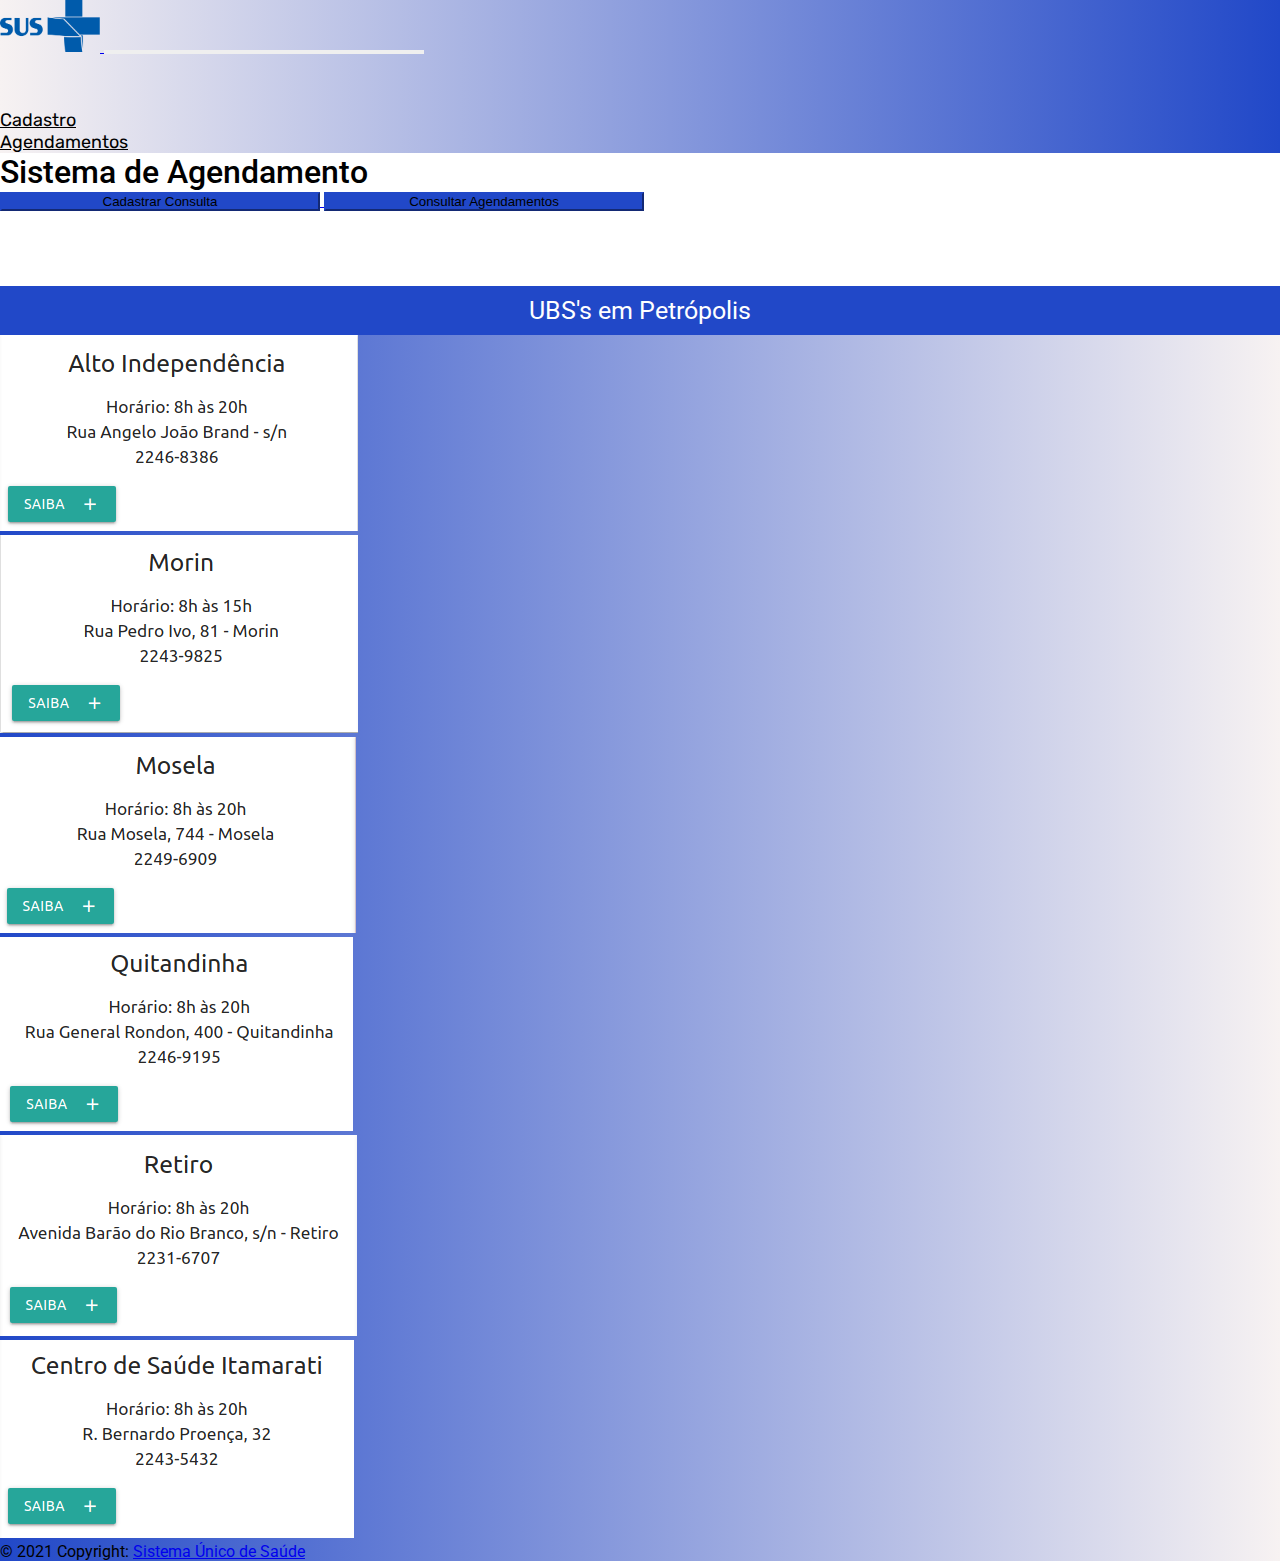
<file: index.html>
<!DOCTYPE html>
<html lang="pt-br">
<head>
  <meta charset="UTF-8">
  <meta http-equiv="X-UA-Compatible" content="IE=edge">
  <meta name="viewport" content="width=device-width, initial-scale=1.0">
  <link rel="shortcut icon" href="../assets/favicon.png" type="image/x-icon">
	<!-- Bootstrap CSS -->
  <link rel="stylesheet" href="https://cdn.jsdelivr.net/npm/bootstrap@4.6.0/dist/css/bootstrap.min.css" integrity="sha384-B0vP5xmATw1+K9KRQjQERJvTumQW0nPEzvF6L/Z6nronJ3oUOFUFpCjEUQouq2+l" crossorigin="anonymous">
  <!--Customização CSS-->
  <link rel="stylesheet" href="./styles/global.css"> 
  <link rel="stylesheet" href="./styles/index.css">
  <title>Home</title>
</head>
    <body>
      <main>
        <nav class="navbar navbar-expand-lg navbar-dark color_back mb-5">
          <div class="container">
            <a class="navbar-brand" href="#">
              <img src="../assets/logo_sus.png" width="100" alt="logo_sus">
            </a>
            <button class="navbar-toggler" type="button" data-toggle="collapse" data-target="#navbarSupportedContent" aria-controls="navbarSupportedContent" aria-expanded="false" aria-label="Toggle navigation">
              <span class="navbar-toggler-icon"></span>
            </button>
            <div class="collapse navbar-collapse" id="navbarSupportedContent">
              <ul class="navbar-nav mr-auto">
                <li class="nav-item active">
                  <a class="nav-link" href="pages/agendamento.html">Cadastro</a>
                </li>
                <li class="nav-item">
                  <a class="nav-link" href="pages/pesquisa.html">Agendamentos</a>
                </li>
              </ul>
            </div>
          </div>
        </nav>
        <div class="container">
          <div class="row">
            <div class="col mb-5 ">
              <h1 class="display-4">Sistema de Agendamento</h1>
            </div>
          </div>
        </div>
        <div class="container">
          <a href="pages/agendamento.html">
            <button type="submit" class="btn btn-primary">                
              Cadastrar Consulta                                
            </button>
          </a>
          <a href="pages/pesquisa.html">
            <button type="submit" class="btn btn-primary">                
              Consultar Agendamentos                                
            </button>
            </a>
        </div>     
      </main>
    <!-- Footer -->
    <footer class="page-footer font-small mdb-color lighten-3 pt-4">
    <p>
      UBS's em Petrópolis
    </p>
      <!-- Footer Elements -->
      <div class="container">
        <!--Grid row-->
        <div class="row">
          <!--Grid column-->
          <div class="col-lg-2 col-md-12 mb-4">
            <!--Image Alto Independencia-->
            <div class="view overlay z-depth-1-half">
              <img src="../assets/cards/altoInd-card.png" class="img-fluid"
                alt="">
              <a href="https://smspetropolis.net.br/ubs.html#!">
                <div class="mask rgba-white-light"></div>
              </a>
            </div>
          </div>
          <!--Grid column-->
          <!--Grid column-->
          <div class="col-lg-2 col-md-6 mb-4">
            <!--Image Morin-->
            <div class="view overlay z-depth-1-half">
              <img src="../assets/cards/morin-card.png" class="img-fluid"
                alt="">
              <a href="https://smspetropolis.net.br/ubs.html#!">
                <div class="mask rgba-white-light"></div>
              </a>
            </div>
          </div>
          <!--Grid column-->
          <!--Grid column-->
          <div class="col-lg-2 col-md-6 mb-4">
            <!--Image Mosela-->
            <div class="view overlay z-depth-1-half">
              <img src="../assets/cards/mosela-card.png" class="img-fluid"
                alt="">
              <a href="https://smspetropolis.net.br/ubs.html#!">
                <div class="mask rgba-white-light"></div>
              </a>
            </div>
          </div>
          <!--Grid column-->
          <!--Grid column-->
          <div class="col-lg-2 col-md-12 mb-4">
            <!--Image Rodoviaria Bingen-->
            <div class="view overlay z-depth-1-half">
              <img src="../assets/cards/quitandinha-card.png" class="img-fluid"
                alt="">
              <a href="https://smspetropolis.net.br/ubs.html#!">
                <div class="mask rgba-white-light"></div>
              </a>
            </div>
          </div>
          <!--Grid column-->
          <!--Grid column-->
          <div class="col-lg-2 col-md-6 mb-4">
            <!--Image retiro-->
            <div class="view overlay z-depth-1-half">
              <img src="../assets/cards/retiro-card.png" class="img-fluid"
                alt="">
              <a href="https://smspetropolis.net.br/ubs.html#!">
                <div class="mask rgba-white-light"></div>
              </a>
            </div>
          </div>
          <!--Grid column-->
          <!--Grid column-->
          <div class="col-lg-2 col-md-6 mb-4">
            <!--Image itamarati-->
            <div class="view overlay z-depth-1-half">
              <img src="../assets/cards/itamarati-card.png" class="img-fluid"
                alt="">
              <a href="https://smspetropolis.net.br/ubs.html#!">
                <div class="mask rgba-white-light"></div>
              </a>
            </div>
          </div>
          <!--Grid column-->
        </div>
        <!--Grid row-->
      </div>
      <!-- Footer Elements -->
      <!-- Copyright -->
      <div class="footer-copyright text-center py-3">© 2021 Copyright:
        <a href="https://smspetropolis.net.br/ubs.html#!" target="_blank">Sistema Único de Saúde</a>
      </div>
      <!-- Copyright -->
    </footer>
    <!-- Footer -->
  </body>
<!--Bootstrap Scripst-->
<script src="https://code.jquery.com/jquery-3.5.1.slim.min.js" integrity="sha384-DfXdz2htPH0lsSSs5nCTpuj/zy4C+OGpamoFVy38MVBnE+IbbVYUew+OrCXaRkfj" crossorigin="anonymous"></script>
<script src="https://cdn.jsdelivr.net/npm/popper.js@1.16.1/dist/umd/popper.min.js" integrity="sha384-9/reFTGAW83EW2RDu2S0VKaIzap3H66lZH81PoYlFhbGU+6BZp6G7niu735Sk7lN" crossorigin="anonymous"></script>
<script src="https://cdn.jsdelivr.net/npm/bootstrap@4.6.0/dist/js/bootstrap.min.js" integrity="sha384-+YQ4JLhjyBLPDQt//I+STsc9iw4uQqACwlvpslubQzn4u2UU2UFM80nGisd026JF" crossorigin="anonymous"></script>
</html>
</file>
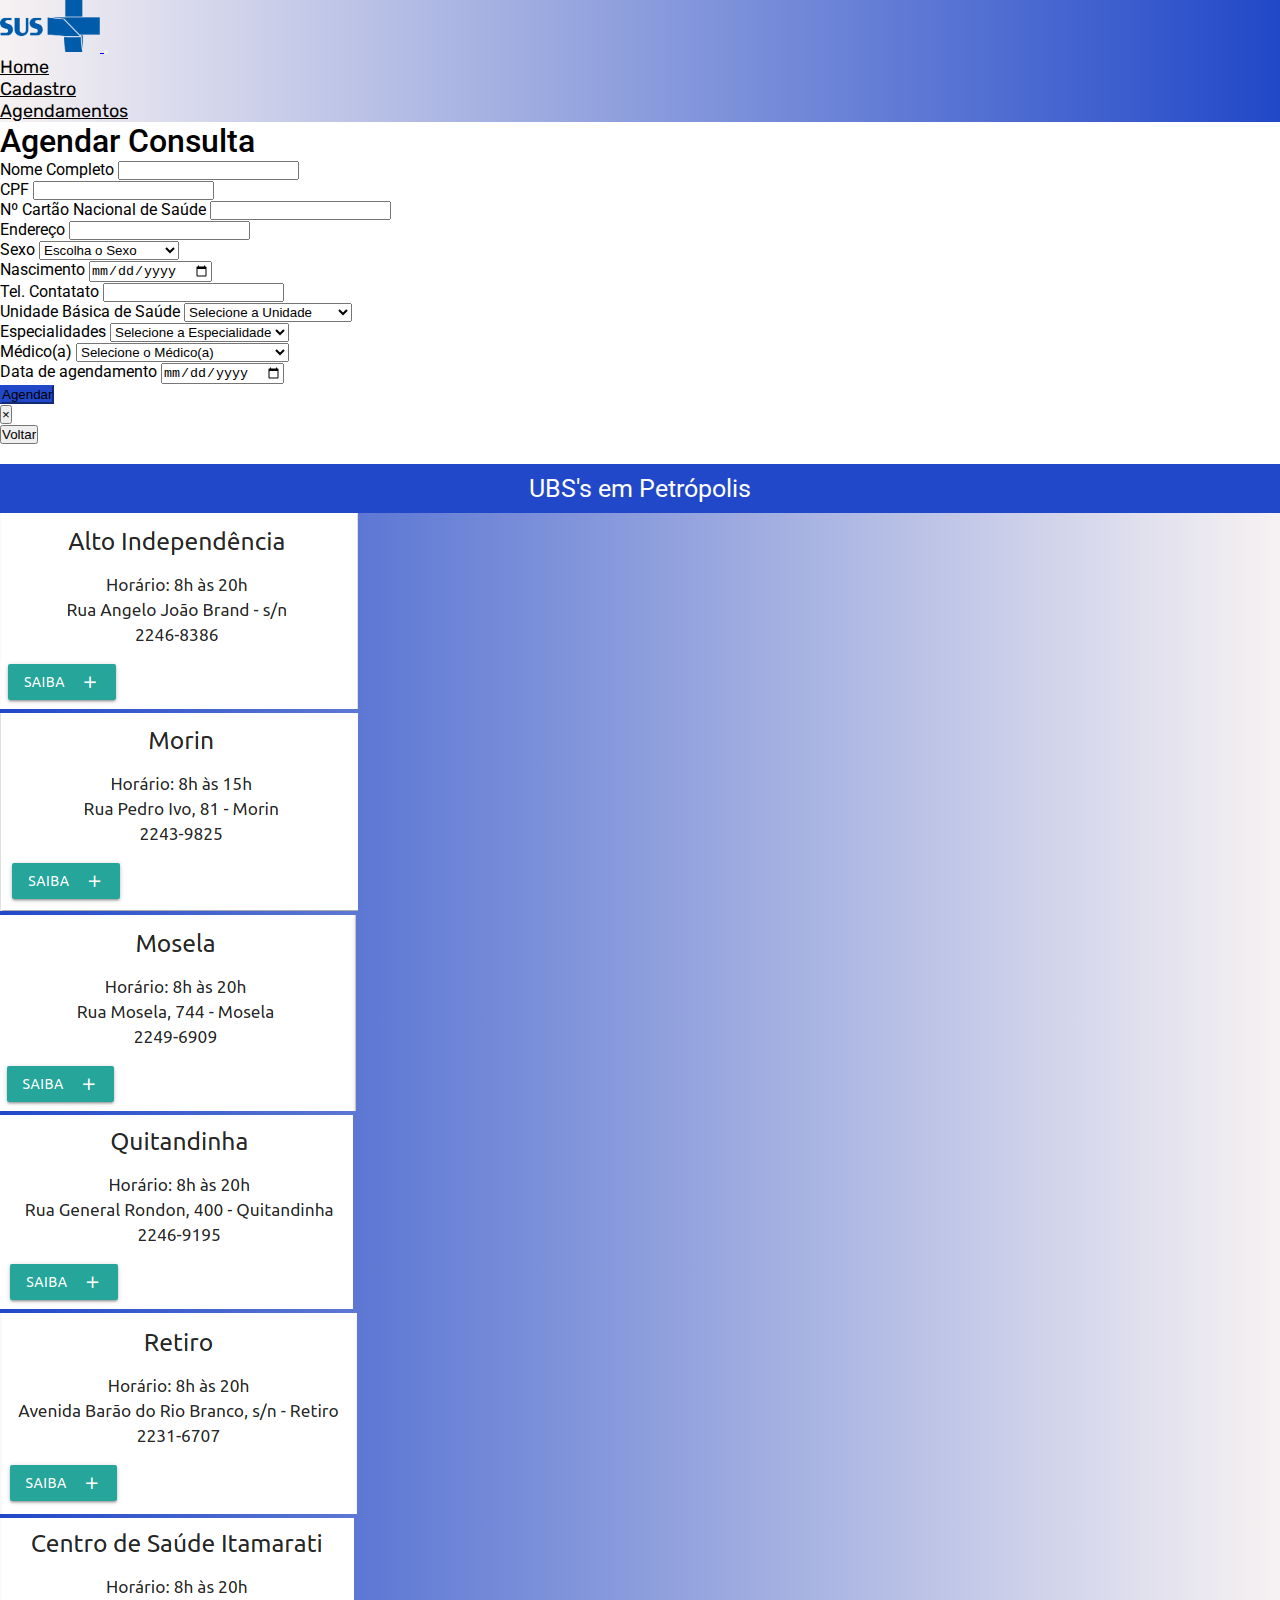
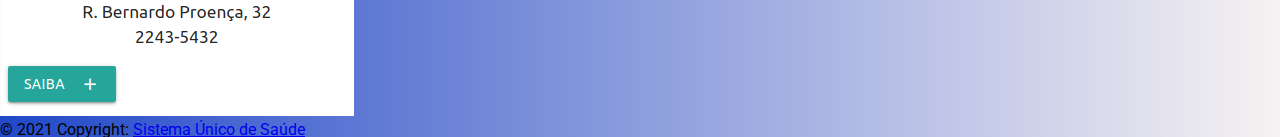
<file: pages/agendamento.html>
<!DOCTYPE html>
<html lang="pt-br">
<head>
  <meta charset="UTF-8">
  <meta http-equiv="X-UA-Compatible" content="IE=edge">
  <meta name="viewport" content="width=device-width, initial-scale=1.0">
  <link rel="shortcut icon" href="../assets/favicon.png" type="image/x-icon">
	<!--Bootstrap CSS-->
  <link rel="stylesheet" href="https://cdn.jsdelivr.net/npm/bootstrap@4.6.0/dist/css/bootstrap.min.css" integrity="sha384-B0vP5xmATw1+K9KRQjQERJvTumQW0nPEzvF6L/Z6nronJ3oUOFUFpCjEUQouq2+l" crossorigin="anonymous">
  <!--Customização CSS-->
  <link rel="stylesheet" href="../styles/global.css"> 
  <title>Agendamento Médico</title>
</head>
  <body>
    <main>
      <nav class="navbar navbar-expand-lg navbar-dark color_back mb-5">
        <div class="container">
          <a class="navbar-brand" href="../index.html">
            <img src="../assets/logo_sus.png" width="100" alt="logo_sus">
          </a>
          <button class="navbar-toggler" type="button" data-toggle="collapse" data-target="#navbarSupportedContent" aria-controls="navbarSupportedContent" aria-expanded="false" aria-label="Toggle navigation">
            <span class="navbar-toggler-icon"></span>
          </button>
          <div class="collapse navbar-collapse" id="navbarSupportedContent">
            <ul class="navbar-nav mr-auto">
              <li class="nav-item active">
                <a class="nav-link" href="../index.html">Home</a>
              </li>
              <li class="nav-item active">
                <a class="nav-link" href="agendamento.html">Cadastro</a>
              </li>
              <li class="nav-item">
                <a class="nav-link" href="pesquisa.html">Agendamentos</a>
              </li>
            </ul>
          </div>
        </div>
      </nav>
      <div class="container">
        <div class="row">
          <div class="col mb-5 ">
            <h1 class="display-4">Agendar Consulta</h1>
          </div>
        </div>
      </div>
        <div class="container">          
          <div class="row"> 
            <div class="col-md-5">
              <label>Nome Completo</label>
              <input type="text" class="form-control" id="name"/>
            </div>
            <div class="col-md-4">
              <label>CPF</label>
              <input type="text" class="form-control" id="cpf"/>
            </div>
            <div class="col-md-3">
              <label>Nº Cartão Nacional de Saúde</label>
              <input type="text" class="form-control" id="carteira"/>
          </div> 
        </div>         
      </div>  
      <div class="container">          
        <div class="row mt-3">
          <div class="col-md-5">
          <label>Endereço</label>
          <input type="text" class="form-control" id="endereco"/>
        </div>
        <div class="col-md-4">
          <label>Sexo</label>
          <select class="form-control" id="sexo">                
            <option value="">Escolha o Sexo</option>
            <option value="1">Feminino</option> 
            <option value="2">Masculino</option> 
            <option value="3">Prefiro não informar</option>            
          </select>
          </div>
          <div class="col-md-3">
            <label>Nascimento</label>
            <input type="date" class="form-control" id="nascimento"/>
          </div> 
        </div>         
      </div>  
      <div class="container">
        <div class="row mt-3">
          <div class="col-md-4">
            <label>Tel. Contatato</label>
            <input type="text" class="form-control" id="tel">
          </div>
          <div class="col-md-4">
            <label>Unidade Básica de Saúde</label>              
            <select class="form-control" id="ubs">
              <option value="">Selecione a Unidade</option>
              <option value="1">UBS Alto Independência</option>
              <option value="2">UBS Morin</option>
              <option value="3">UBS Mosela</option>
              <option value="4">UBS Quitandinha</option>
            </select>              
          </div>
          <div class="col-md-4">
            <label>Especialidades</label>
            <select class="form-control" id="especialidades">
              <option value="">Selecione a Especialidade</option>
              <option value="1">Atendimento Clínico</option>
              <option value="2">Atendimento pediátrico</option>
              <option value="3">Saúde Bucal</option>                
            </select>
          </div>
        </div>
      </div>
      <div class="container">
        <div class="row mt-3">
          <div class="col-md-4">
            <label>Médico(a)</label>              
              <select class="form-control" id="doutor">
                <option value="">Selecione o Médico(a)</option>
                <option value="1">Dr.  Emerson de Souza</option>
                <option value="2">Dr.  João Victor Rodrigues</option>
                <option value="3">Drª. Jéssica Coutinho de Mattos</option>
                <option value="4">Drª. Ana Carolina M Corrêa</option>
                <option value="5">Drª. Larissa Marques</option>
              </select> 
            </div>
            <div class="col-md-4">
              <label>Data de agendamento</label>
              <input type="date" class="form-control" id="data">
            </div>
          </div>
        </div>
        <div class="container">
          <div class="row justify-content-end mt-3">
            <div class="col-md-3">
              <button type="button" class="btn btn-primary" onclick="cadastrarAgendamento()">                
                Agendar                                
              </button>
            </div>
        </div>
      </div>
      <!-- Modal -->
      <div class="modal fade" id="modalRegistraAgendamento" tabindex="-1" role="dialog" aria-labelledby="exampleModalLabel" aria-hidden="true">
        <div class="modal-dialog" role="document">
          <div class="modal-content">
            <div id="modal_titulo_div">
              <h5 class="modal-title" id="modal_titulo"></h5>
              <button type="button" class="close" data-dismiss="modal" aria-label="Close">
                <span aria-hidden="true">&times;</span>
              </button>
            </div>
            <div class="modal-body" id="modal_conteudo"></div>
            <div class="modal-footer">
              <button type="button" data-dismiss="modal" id="modal_btn">Voltar</button>
            </div>
          </div>
        </div>
      </div>
    </main>        
    <!-- Footer -->
    <footer class="page-footer font-small mdb-color lighten-3 pt-4">
    <p>
      UBS's em Petrópolis
    </p>
      <!-- Footer Elements -->
      <div class="container">
        <!--Grid row-->
        <div class="row">
          <!--Grid column-->
          <div class="col-lg-2 col-md-12 mb-4">
            <!--Image Alto Independencia-->
            <div class="view overlay z-depth-1-half">
              <img src="../assets/cards/altoInd-card.png" class="img-fluid"
                alt="">
              <a href="https://smspetropolis.net.br/ubs.html#!">
                <div class="mask rgba-white-light"></div>
              </a>
            </div>
          </div>
          <!--Grid column-->
          <!--Grid column-->
          <div class="col-lg-2 col-md-6 mb-4">
            <!--Image Morin-->
            <div class="view overlay z-depth-1-half">
              <img src="../assets/cards/morin-card.png" class="img-fluid"
                alt="">
              <a href="https://smspetropolis.net.br/ubs.html#!">
                <div class="mask rgba-white-light"></div>
              </a>
            </div>
          </div>
          <!--Grid column-->
          <!--Grid column-->
          <div class="col-lg-2 col-md-6 mb-4">
            <!--Image Mosela-->
            <div class="view overlay z-depth-1-half">
              <img src="../assets/cards/mosela-card.png" class="img-fluid"
                alt="">
              <a href="https://smspetropolis.net.br/ubs.html#!">
                <div class="mask rgba-white-light"></div>
              </a>
            </div>
          </div>
          <!--Grid column-->
          <!--Grid column-->
          <div class="col-lg-2 col-md-12 mb-4">
            <!--Image Rodoviaria Bingen-->
            <div class="view overlay z-depth-1-half">
              <img src="../assets/cards/quitandinha-card.png" class="img-fluid"
                alt="">
              <a href="https://smspetropolis.net.br/ubs.html#!">
                <div class="mask rgba-white-light"></div>
              </a>
            </div>
          </div>
          <!--Grid column-->
          <!--Grid column-->
          <div class="col-lg-2 col-md-6 mb-4">
            <!--Image retiro-->
            <div class="view overlay z-depth-1-half">
              <img src="../assets/cards/retiro-card.png" class="img-fluid"
                alt="">
              <a href="https://smspetropolis.net.br/ubs.html#!">
                <div class="mask rgba-white-light"></div>
              </a>
            </div>
          </div>
          <!--Grid column-->
          <!--Grid column-->
          <div class="col-lg-2 col-md-6 mb-4">
            <!--Image itamarati-->
            <div class="view overlay z-depth-1-half">
              <img src="../assets/cards/itamarati-card.png" class="img-fluid"
                alt="">
              <a href="https://smspetropolis.net.br/ubs.html#!">
                <div class="mask rgba-white-light"></div>
              </a>
            </div>
          </div>
          <!--Grid column-->
        </div>
        <!--Grid row-->
      </div>
      <!-- Footer Elements -->
      <!-- Copyright -->
      <div class="footer-copyright text-center py-3">© 2021 Copyright:
        <a href="https://smspetropolis.net.br/ubs.html#!" target="_blank">Sistema Único de Saúde</a>
      </div>
      <!-- Copyright -->
    </footer>
  <!-- Footer -->
  </body>
<!--Bootstrap Scripst-->
<script src="https://code.jquery.com/jquery-3.5.1.slim.min.js" integrity="sha384-DfXdz2htPH0lsSSs5nCTpuj/zy4C+OGpamoFVy38MVBnE+IbbVYUew+OrCXaRkfj" crossorigin="anonymous"></script>  <script src="https://cdn.jsdelivr.net/npm/popper.js@1.16.1/dist/umd/popper.min.js" integrity="sha384-9/reFTGAW83EW2RDu2S0VKaIzap3H66lZH81PoYlFhbGU+6BZp6G7niu735Sk7lN" crossorigin="anonymous"></script>
<script src="https://cdn.jsdelivr.net/npm/bootstrap@4.6.0/dist/js/bootstrap.min.js" integrity="sha384-+YQ4JLhjyBLPDQt//I+STsc9iw4uQqACwlvpslubQzn4u2UU2UFM80nGisd026JF" crossorigin="anonymous"></script>
<!--funcoes bd-->
<script src="../app.js"></script>
</html>
</file>
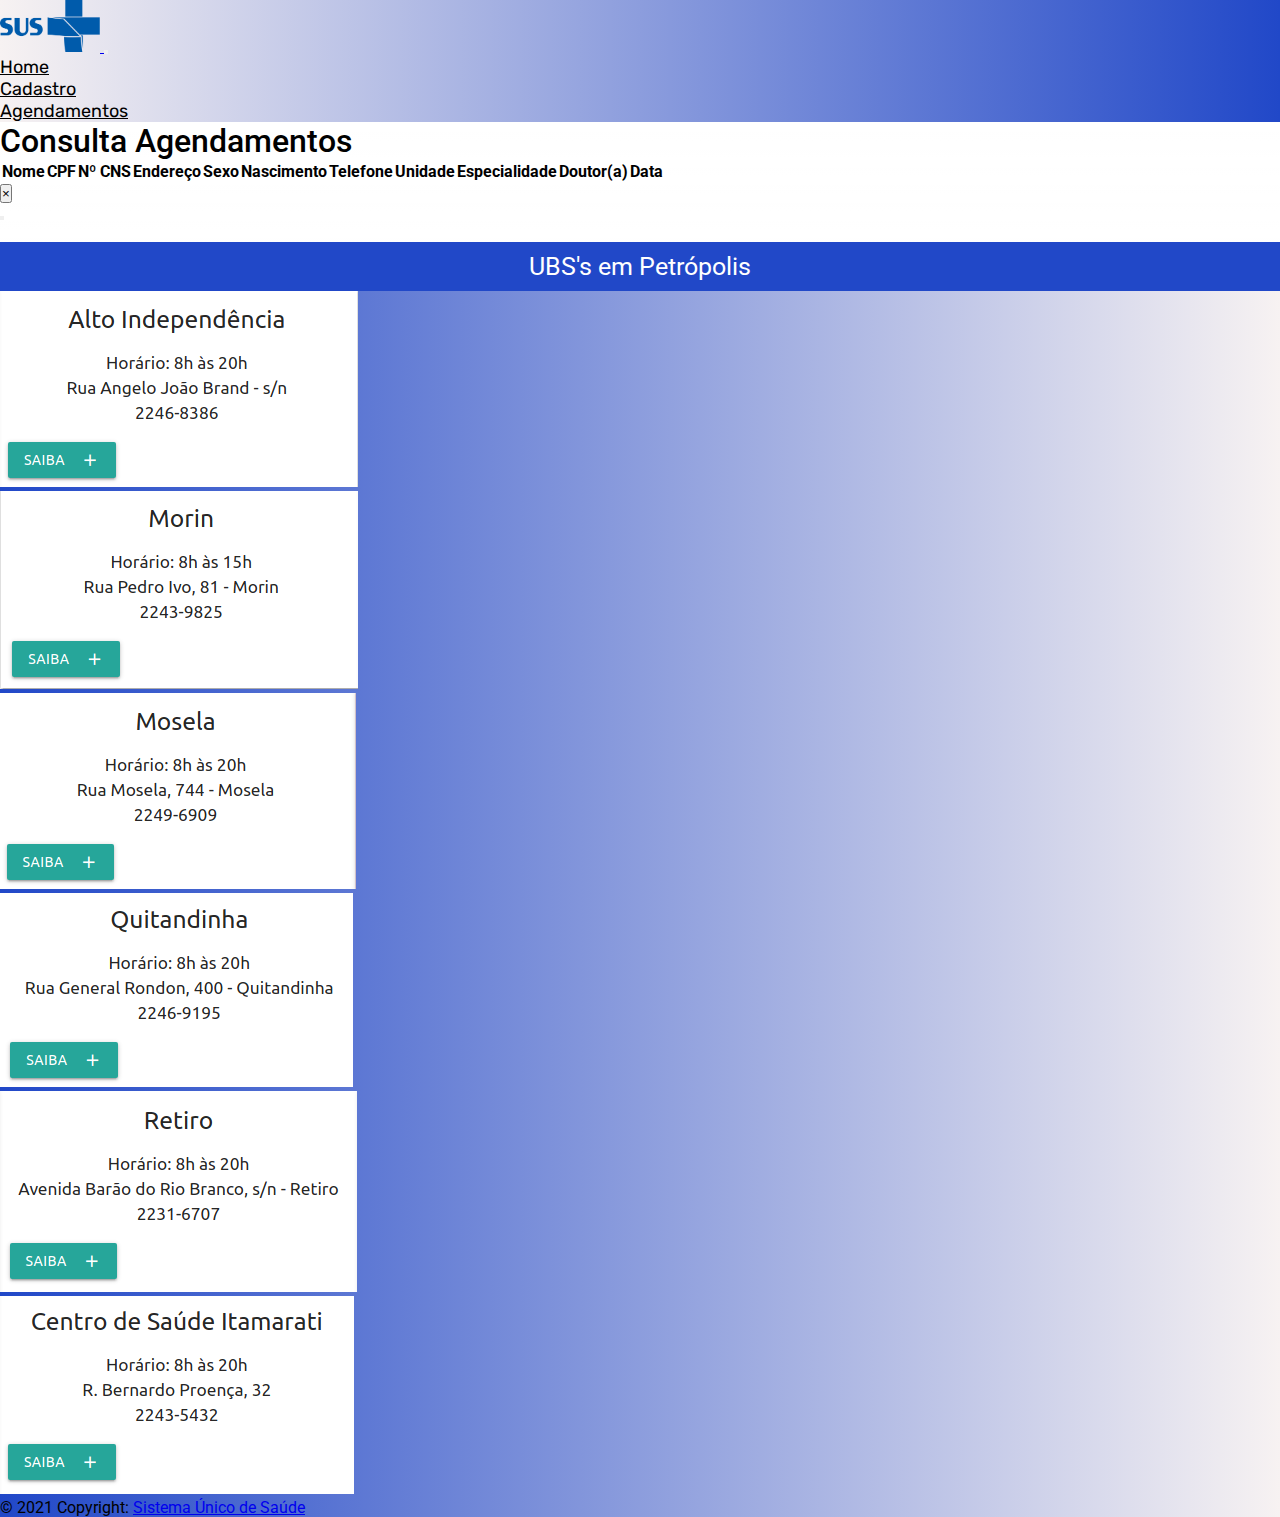
<file: pages/pesquisa.html>
<!DOCTYPE html>
<html lang="pt-br">
<head>
  <meta charset="UTF-8">
  <meta http-equiv="X-UA-Compatible" content="IE=edge">
  <meta name="viewport" content="width=device-width, initial-scale=1.0">
  <link rel="shortcut icon" href="../assets/favicon.png" type="image/x-icon">
  <!-- Bootstrap CSS -->
  <link rel="stylesheet" href="https://cdn.jsdelivr.net/npm/bootstrap@4.6.0/dist/css/bootstrap.min.css" integrity="sha384-B0vP5xmATw1+K9KRQjQERJvTumQW0nPEzvF6L/Z6nronJ3oUOFUFpCjEUQouq2+l" crossorigin="anonymous">
  <!--Customização CSS-->
  <link rel="stylesheet" href="../styles/global.css">   
  <link rel="stylesheet" href="../styles/consulta.css">
  <title>Consulta Agendamentos</title>
</head>
  <body onload="carregaListaAgendamento()">
    <nav class="navbar navbar-expand-lg navbar-dark color_back mb-5">
      <div class="container">
        <a class="navbar-brand" href="../index.html">
           <img src="../assets/logo_sus.png" width="100" alt="logo_sus">
        </a>
        <button class="navbar-toggler" type="button" data-toggle="collapse" data-target="#navbarSupportedContent" aria-controls="navbarSupportedContent" aria-expanded="false" aria-label="Toggle navigation">
          <span class="navbar-toggler-icon"></span>
        </button>
        <div class="collapse navbar-collapse" id="navbarSupportedContent">
          <ul class="navbar-nav mr-auto">
            <li class="nav-item active">
              <a class="nav-link" href="../index.html">Home</a>
            </li>
            <li class="nav-item">
              <a class="nav-link" href="agendamento.html">Cadastro</a>
            </li>
            <li class="nav-item active">
              <a class="nav-link" href="pesquisa.html">Agendamentos</a>
            </li>
          </ul>
        </div>
      </div>
    </nav>
    <div class="container">
      <div class="row mb-5">
        <div class="col">
          <h1 class="display-4">Consulta Agendamentos</h1>
        </div>
      </div>
      <div class="row">
        <div class="col">
          <table class="table table-info table-striped table-hover" >
            <thead >
              <tr>
                <th>Nome</th>
                <th>CPF</th>
                <th>Nº CNS</th>
                <th>Endereço</th>
                <th>Sexo</th>
                <th>Nascimento</th>
                <th>Telefone</th>
                <th>Unidade</th>
                <th>Especialidade</th>
                <th>Doutor(a)</th>
                <th>Data</th>                
              </tr>                         
            </thead>
            <tbody id="listaAgendamento">               
            </tbody>
          </table>
        </div>
      </div>
    </div>
    <!-- Modal -->
    <div class="modal fade" id="modalExclusaoAgendamento" tabindex="-1" role="dialog" aria-labelledby="exampleModalLabel" aria-hidden="true">
      <div class="modal-dialog" role="document">
        <div class="modal-content">
          <div id="modal_titulo_div">
            <h5 class="modal-title" id="modal_titulo"></h5>
            <button type="button" class="close" data-dismiss="modal" aria-label="Close">
              <span aria-hidden="true">&times;</span>
            </button>
          </div>
          <div class="modal-body" id="modal_conteudo"></div>
          <div class="modal-footer">
            <button type="button" data-dismiss="modal" id="modal_btn" onclick="location.reload()" ></button>
          </div>
        </div>
      </div>
    </div>
  <!-- Footer -->
  <footer class="page-footer font-small mdb-color lighten-3 pt-4">
  <p>
    UBS's em Petrópolis
  </p>
    <!-- Footer Elements -->
    <div class="container">

      <!--Grid row-->
      <div class="row">

        <!--Grid column-->
        <div class="col-lg-2 col-md-12 mb-4">

          <!--Image Alto Independencia-->
          <div class="view overlay z-depth-1-half">
            <img src="../assets/cards/altoInd-card.png" class="img-fluid"
              alt="">
            <a href="https://smspetropolis.net.br/ubs.html#!">
              <div class="mask rgba-white-light"></div>
            </a>
          </div>

        </div>
        <!--Grid column-->

        <!--Grid column-->
        <div class="col-lg-2 col-md-6 mb-4">

          <!--Image Morin-->
          <div class="view overlay z-depth-1-half">
            <img src="../assets/cards/morin-card.png" class="img-fluid"
              alt="">
            <a href="https://smspetropolis.net.br/ubs.html#!">
              <div class="mask rgba-white-light"></div>
            </a>
          </div>

        </div>
        <!--Grid column-->

        <!--Grid column-->
        <div class="col-lg-2 col-md-6 mb-4">

          <!--Image Mosela-->
          <div class="view overlay z-depth-1-half">
            <img src="../assets/cards/mosela-card.png" class="img-fluid"
              alt="">
            <a href="https://smspetropolis.net.br/ubs.html#!">
              <div class="mask rgba-white-light"></div>
            </a>
          </div>

        </div>
        <!--Grid column-->

        <!--Grid column-->
        <div class="col-lg-2 col-md-12 mb-4">

          <!--Image Rodoviaria Bingen-->
          <div class="view overlay z-depth-1-half">
            <img src="../assets/cards/quitandinha-card.png" class="img-fluid"
              alt="">
            <a href="https://smspetropolis.net.br/ubs.html#!">
              <div class="mask rgba-white-light"></div>
            </a>
          </div>

        </div>
        <!--Grid column-->

        <!--Grid column-->
        <div class="col-lg-2 col-md-6 mb-4">

          <!--Image retiro-->
          <div class="view overlay z-depth-1-half">
            <img src="../assets/cards/retiro-card.png" class="img-fluid"
              alt="">
            <a href="https://smspetropolis.net.br/ubs.html#!">
              <div class="mask rgba-white-light"></div>
            </a>
          </div>

        </div>
        <!--Grid column-->

        <!--Grid column-->
        <div class="col-lg-2 col-md-6 mb-4">

          <!--Image itamarati-->
          <div class="view overlay z-depth-1-half">
            <img src="../assets/cards/itamarati-card.png" class="img-fluid"
              alt="">
            <a href="https://smspetropolis.net.br/ubs.html#!">
              <div class="mask rgba-white-light"></div>
            </a>
          </div>

        </div>
        <!--Grid column-->

      </div>
      <!--Grid row-->

    </div>
    <!-- Footer Elements -->

    <!-- Copyright -->
    <div class="footer-copyright text-center py-3">© 2021 Copyright:
      <a href="https://smspetropolis.net.br/ubs.html#!" target="_blank">Sistema Único de Saúde</a>
    </div>
    <!-- Copyright -->

  </footer>
  <!-- Footer -->
</body>
<!--Bootstrap Scripst-->
<script src="https://code.jquery.com/jquery-3.5.1.slim.min.js" integrity="sha384-DfXdz2htPH0lsSSs5nCTpuj/zy4C+OGpamoFVy38MVBnE+IbbVYUew+OrCXaRkfj" crossorigin="anonymous"></script>
<script src="https://cdn.jsdelivr.net/npm/popper.js@1.16.1/dist/umd/popper.min.js" integrity="sha384-9/reFTGAW83EW2RDu2S0VKaIzap3H66lZH81PoYlFhbGU+6BZp6G7niu735Sk7lN" crossorigin="anonymous"></script>
<script src="https://cdn.jsdelivr.net/npm/bootstrap@4.6.0/dist/js/bootstrap.min.js" integrity="sha384-+YQ4JLhjyBLPDQt//I+STsc9iw4uQqACwlvpslubQzn4u2UU2UFM80nGisd026JF" crossorigin="anonymous"></script>
<!--Font Awesome modal-->
<link rel="stylesheet" href="https://cdnjs.cloudflare.com/ajax/libs/font-awesome/5.11.2/css/all.css">
<!--funcao bd-->
<script src="../app.js"></script>
</html>
</file>
<file: styles/global.css>
@import url('https://fonts.googleapis.com/css2?family=Rubik:wght@500;600;700&display=swap');
@import url('https://fonts.googleapis.com/css2?family=Roboto:wght@100;400;500;700&family=Rubik:wght@500;600;700&display=swap');

*{
	margin: 0px; 
	padding: 0px; 
	box-sizing: border-box;
}

body, html {
	height: 100%;
	font-family: 'Roboto', sans-serif;
}

/*titulos das paginas*/
.display-4 {
  font-weight: 500;
}

/*cor nav bar*/
.color_back {
 background: #ffffff;
 background: -webkit-linear-gradient(left, #f7f2f2, #2148c8);
} 

#navbarSupportedContent a{
  color:black ;
  font-size: 18px;
  font-family: 'Rubik', sans-serif;
}

#navbarSupportedContent a:hover{
  text-decoration: none;
  -webkit-transition: all 0.4s;
  -o-transition: all 0.4s;
  -moz-transition: all 0.4s;
  transition: all 0.4s;
  color:  #2148c8; 
}

a:focus {
	outline: none !important;
}

/*botoes*/
.btn-primary {
	outline: none !important;
	background: #2148c8 !important;
  border-color: #2148c8;
}

.btn-primary:hover {
	cursor: pointer;
  background: #ffffff !important;
  color: #2148c8 !important;
  border-color: #2148c8 !important;
  transition: 1s;
}

/*footer*/
.page-footer p{
  text-align: center;
  font-size: 25px;
  background: #2148c8;
  color: white;
  padding: 10px;
}

footer{
   background: -webkit-linear-gradient(right, #f7f2f2, #2148c8);
   margin-top: 20px;
}
</file>
<file: styles/index.css>
.container button {
  width: 320px;
  margin-bottom: 55px;
}

.footer {
  margin-bottom: 0;
  padding-bottom: 0;
}
</file>
<file: styles/consulta.css>
body{
background:  linear-gradient(rgba(255, 255, 255, .10), rgba(255, 255, 255, 0.3)100%);
background-size: cover;
}

.container {
  margin-right: 170px;
}
</file>
